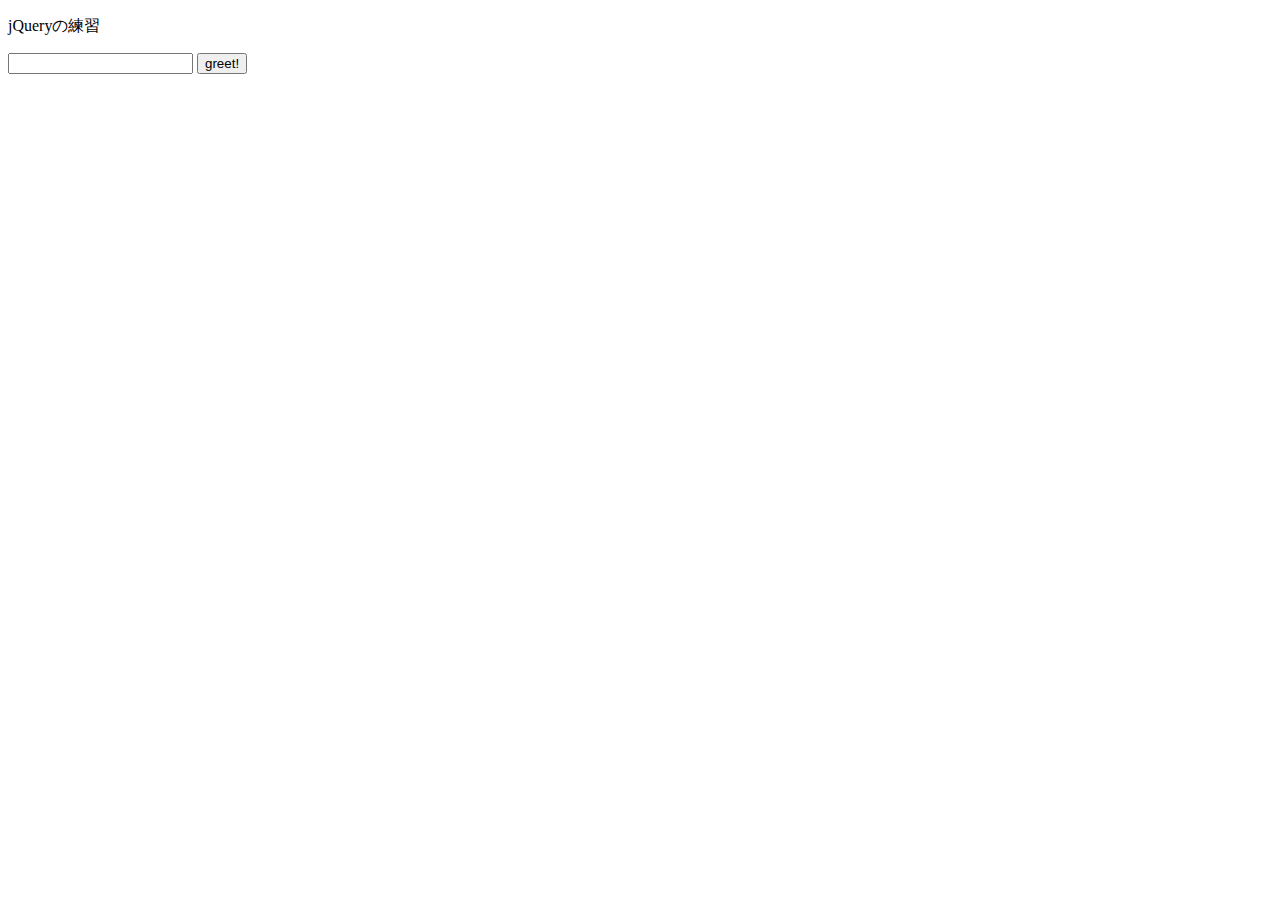
<file: js/jquery/index.html>
<!--
jQueryの練習
jQeryはbodyの閉じ括弧の直前に書くのが一般的
jQueryは基本的にセレクタとメソッドを覚える
Ajax
Ajax の命令は jQuery 公式サイトの「API Documentation」の中の「Ajax」というところにある。
非同期通信とは？…処理が終わる前に次の処理に移る
-->

<!DOCTYPE html>
<html lang="ja">
<head>
    <meta charset="utf-8">
    <title>jQueryの練習</title>
    <style>
      .myStyle {
        border: 5px solid green;
        font-size: 48px;
      }
    </style>
  </head>
  <body>
    <p>jQueryの練習</p>
    <p>
      <input type="text" name="name" id="name">
      <input type="button" id="greet" value="greet!">
    </p>
    <div id="result"></div>





    <script src="http://code.jquery.com/jquery-1.10.1.min.js"></script>
    <script> // scriptタグは必ずjQueyを読み込んでから書く
      $(function(){
        //Ajax
        //asynchronous（非同期） JavaScript XML
        //サーバーと通信 + ページの書き換え
        // $.post：データを更新したとき
        // $.get：単にデータを取得する
        $('#greet').click(function(){
          $.get('greet.php',{//greet.phpの結果はコールバック関数の引数に入れられる
              name: $('#name').val() //オプションを渡すだけなのでセミコロンいらない！
          },function(data){//greet.phpの中身をコールバック関数に渡す
            $('#result').html(data.message + '(' + data.length + ')');
          });//ファイル名、パラメータ、コールバック関数
          });
        });
    </script>
</body>
</html>
</file>
